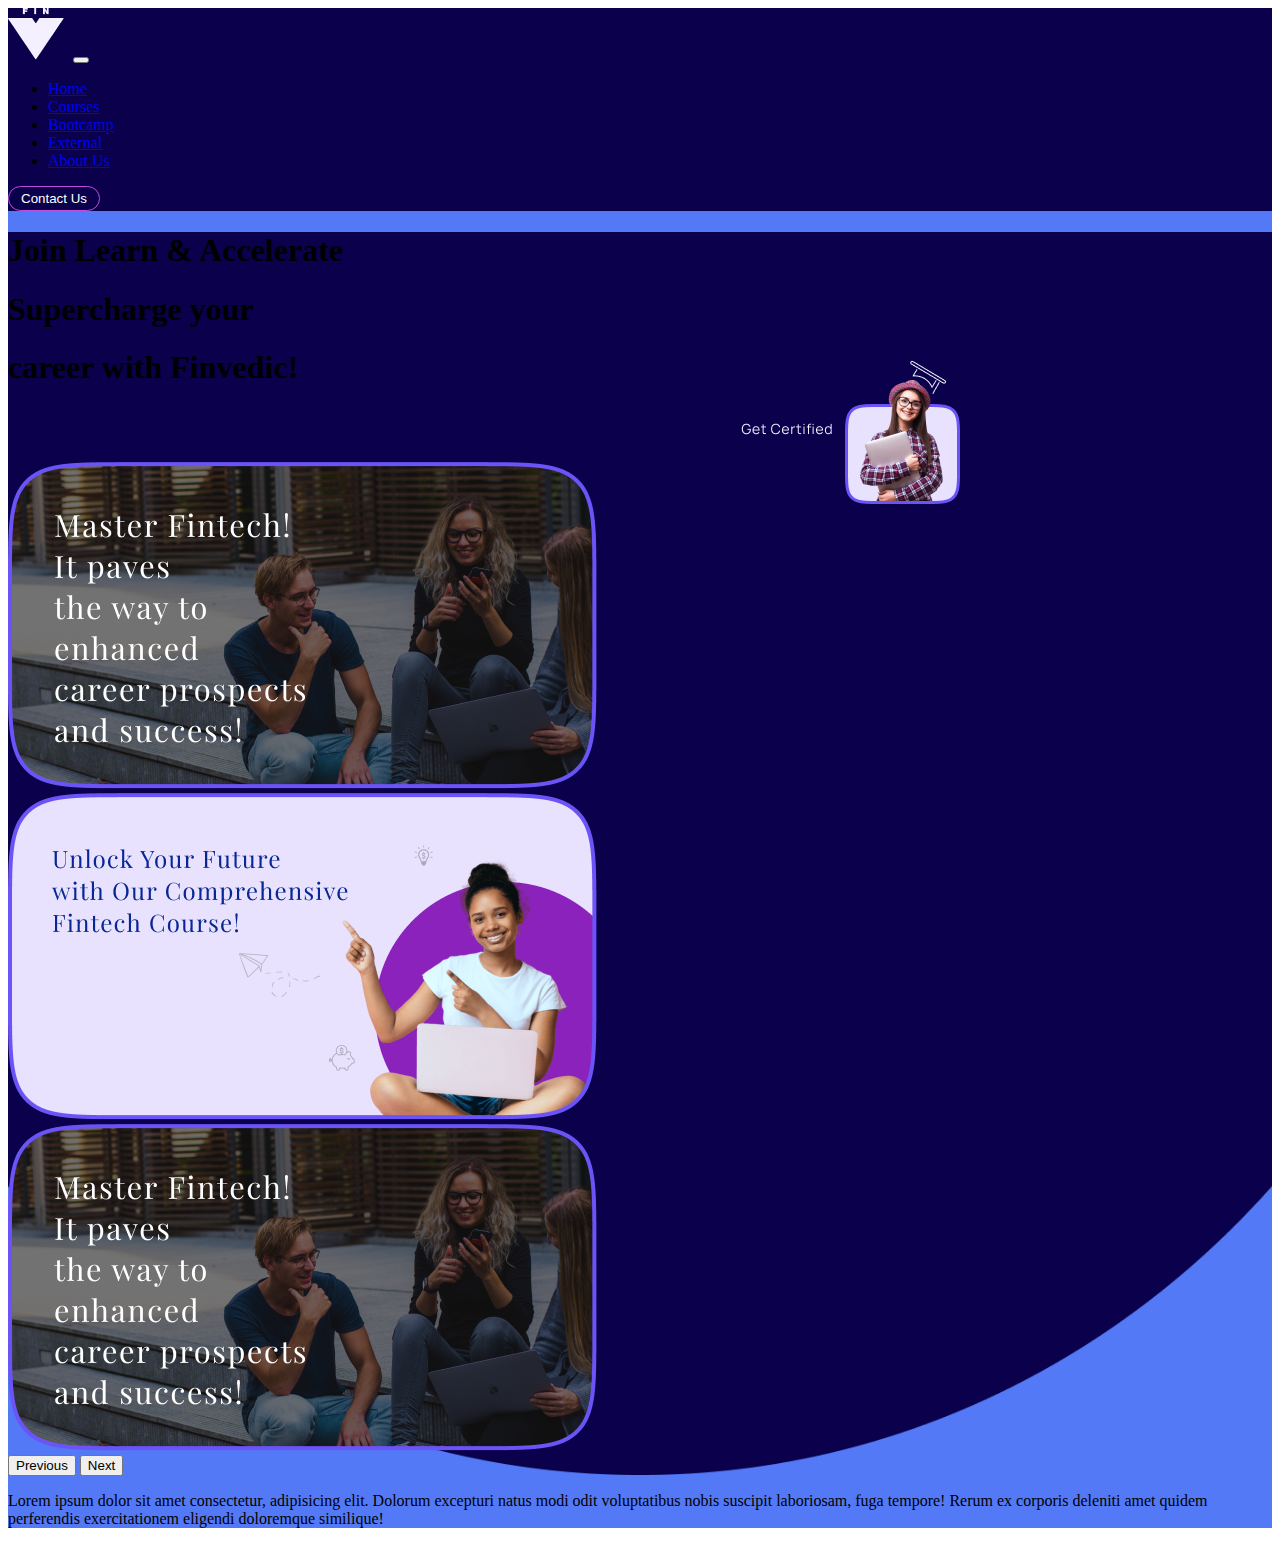
<file: index.html>
<!DOCTYPE html>
<html lang="en">
<head>
    <meta charset="UTF-8">
    <meta name="viewport" content="width=device-width, initial-scale=1.0">
    <link href="https://cdn.jsdelivr.net/npm/bootstrap@5.3.2/dist/css/bootstrap.min.css" rel="stylesheet" integrity="sha384-T3c6CoIi6uLrA9TneNEoa7RxnatzjcDSCmG1MXxSR1GAsXEV/Dwwykc2MPK8M2HN" crossorigin="anonymous">
<script src="https://cdn.jsdelivr.net/npm/bootstrap@5.3.2/dist/js/bootstrap.bundle.min.js" integrity="sha384-C6RzsynM9kWDrMNeT87bh95OGNyZPhcTNXj1NW7RuBCsyN/o0jlpcV8Qyq46cDfL" crossorigin="anonymous"></script>
    <link rel="stylesheet" href="css/styles.css">
<title>Document</title>
<style>
    .banner-image {
      background-image: url('assets/background_banner.png');
      background-size: 100% 100%;
      background-repeat: no-repeat;
    }
  </style>
</head>
<body>
    <div class="home">
        <nav class="navbar navbar-expand-lg navbar-dark " style="background-color: #0A004B;">
            <div class="container">
              <img class="navbar-brand" href="#" src="assets/Logo.png">
              <button
                class="navbar-toggler"
                type="button"
                data-bs-toggle="collapse"
                data-bs-target="#navbarNav"
                aria-controls="navbarNav"
                aria-expanded="false"
                aria-label="Toggle navigation"
              >
                <span class="navbar-toggler-icon"></span>
              </button>
      
              <div class="collapse navbar-collapse" id="navbarNav">
                <div class="mx-auto"></div>
                <ul class="navbar-nav ">
                  <li class="nav-item">
                    <a class="nav-link text-white" href="#">Home</a>
                  </li>
                  <li class="nav-item">
                    <a class="nav-link text-white" href="#">Courses</a>
                  </li>
                  <li class="nav-item">
                    <a class="nav-link text-white" href="#">Bootcamp</a>
                  </li>
                  <li class="nav-item">
                    <a class="nav-link text-white" href="#">External</a>
                  </li>
                  <li class="nav-item">
                    <a class="nav-link text-white" href="#">About Us</a>
                  </li>
                </ul>
                <div class="mx-auto"></div>
                <button class="button_contact">Contact Us</button>
              </div>
             
            </div>
          </nav>
    <div
    class="banner-image w-100 vh-100 d-flex justify-content-center align-items-center">

    <div class="content text-center">
      <h1 class="text-white">Join Learn & Accelerate</h1>
      <h1 class="text-white">Supercharge your</h1>
      <h1 class="text-white">career with Finvedic!</h1>
      <br><br><br>
      
      <div class="bcar">
        <div id="carouselExampleControls" class="carousel slide" data-bs-ride="carousel">
            
            <div class="carousel-inner">
              <div class="carousel-item active" >
                <img src="assets/hero1.png"  alt="..." >
              </div>
              <div class="carousel-item">
                <img src="assets/hero2.png"  alt="...">
              </div>
              <div class="carousel-item">
                <img src="assets/hero1.png"  alt="...">
              </div>
            </div>
            <button class="carousel-control-prev" type="button" data-bs-target="#carouselExampleControls" data-bs-slide="prev">
              <span class="visually-hidden">Previous</span>
            </button>
            <button class="carousel-control-next" type="button" data-bs-target="#carouselExampleControls" data-bs-slide="next">
              <span class="visually-hidden">Next</span>
            </button>
          </div>
      </div>
    </div>
    <div class="image_overlap">
    <img src="assets/hero_small_1.png" alt="">
</div>
    </div>
    <p>Lorem ipsum dolor sit amet consectetur, adipisicing elit. Dolorum excepturi natus modi odit voluptatibus nobis suscipit laboriosam, fuga tempore! Rerum ex corporis deleniti amet quidem perferendis exercitationem eligendi doloremque similique!</p>
  </div>
    
</body>
</html>
</file>
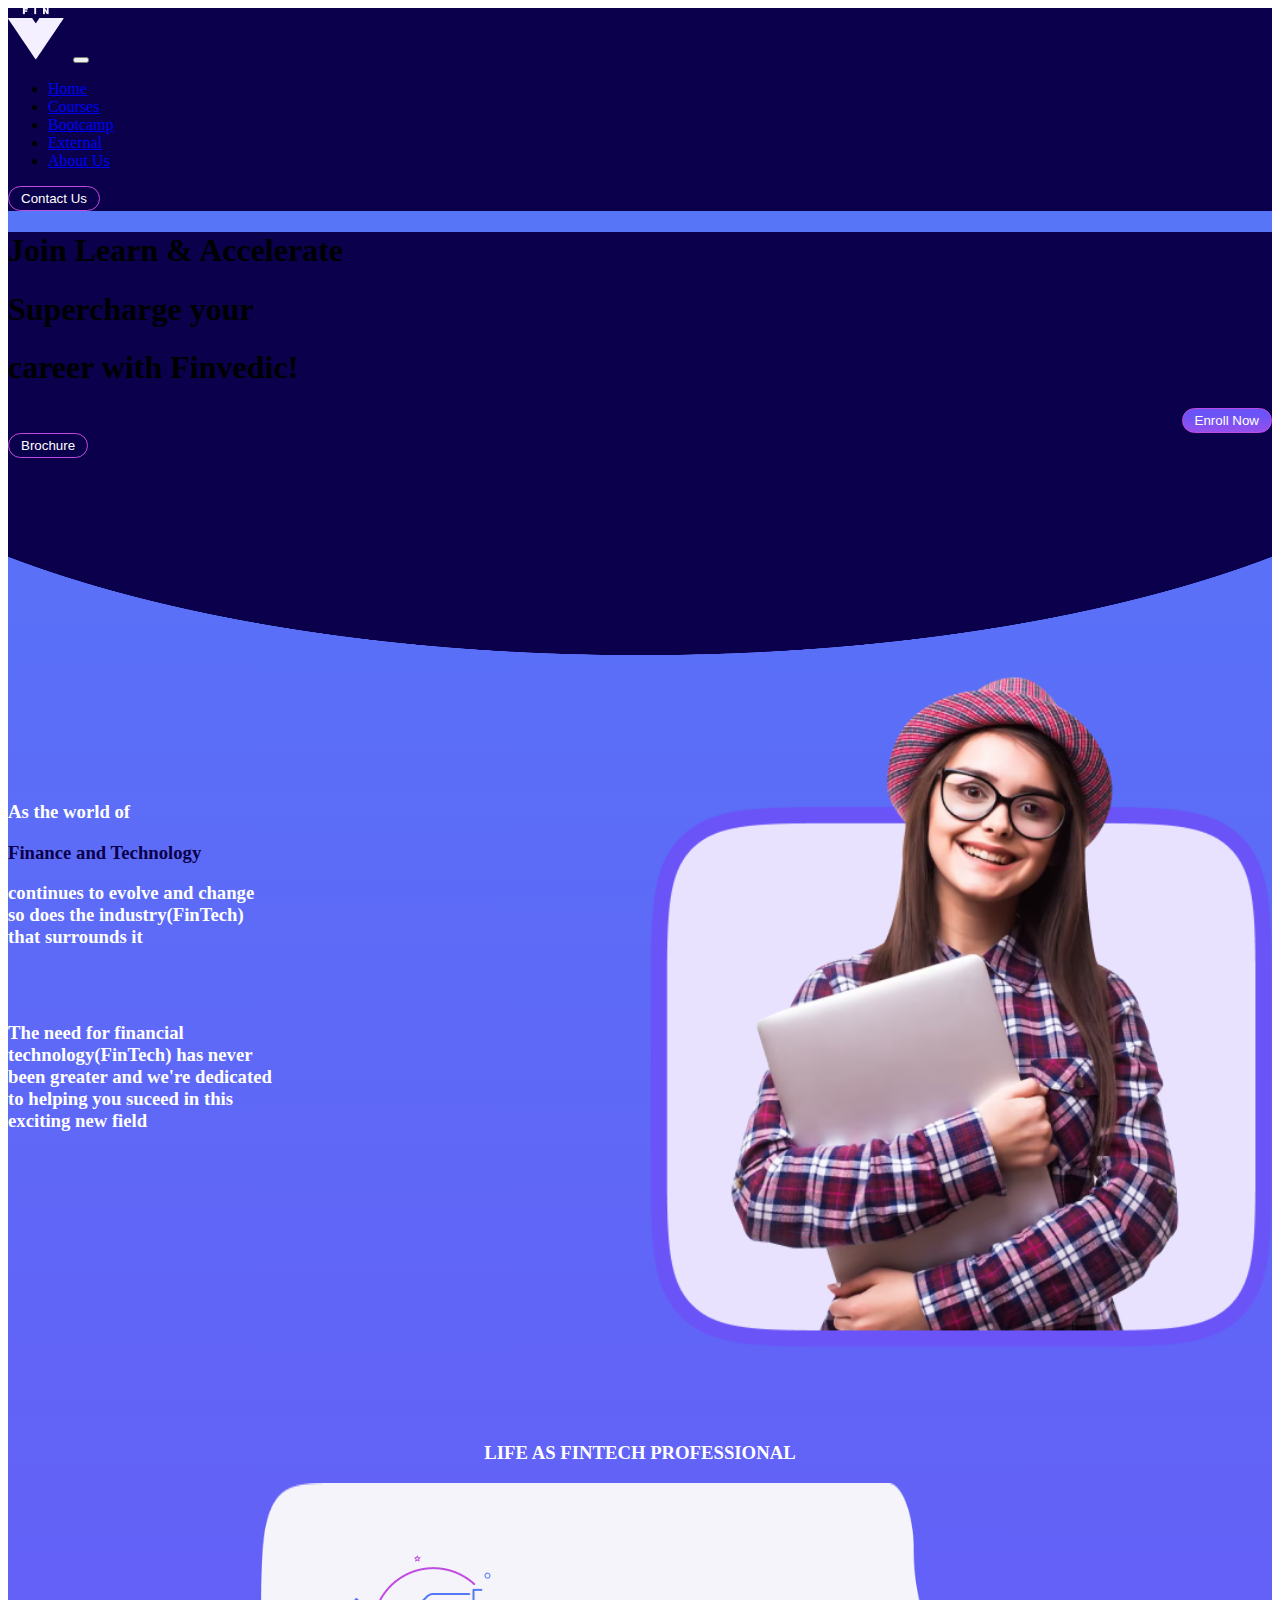
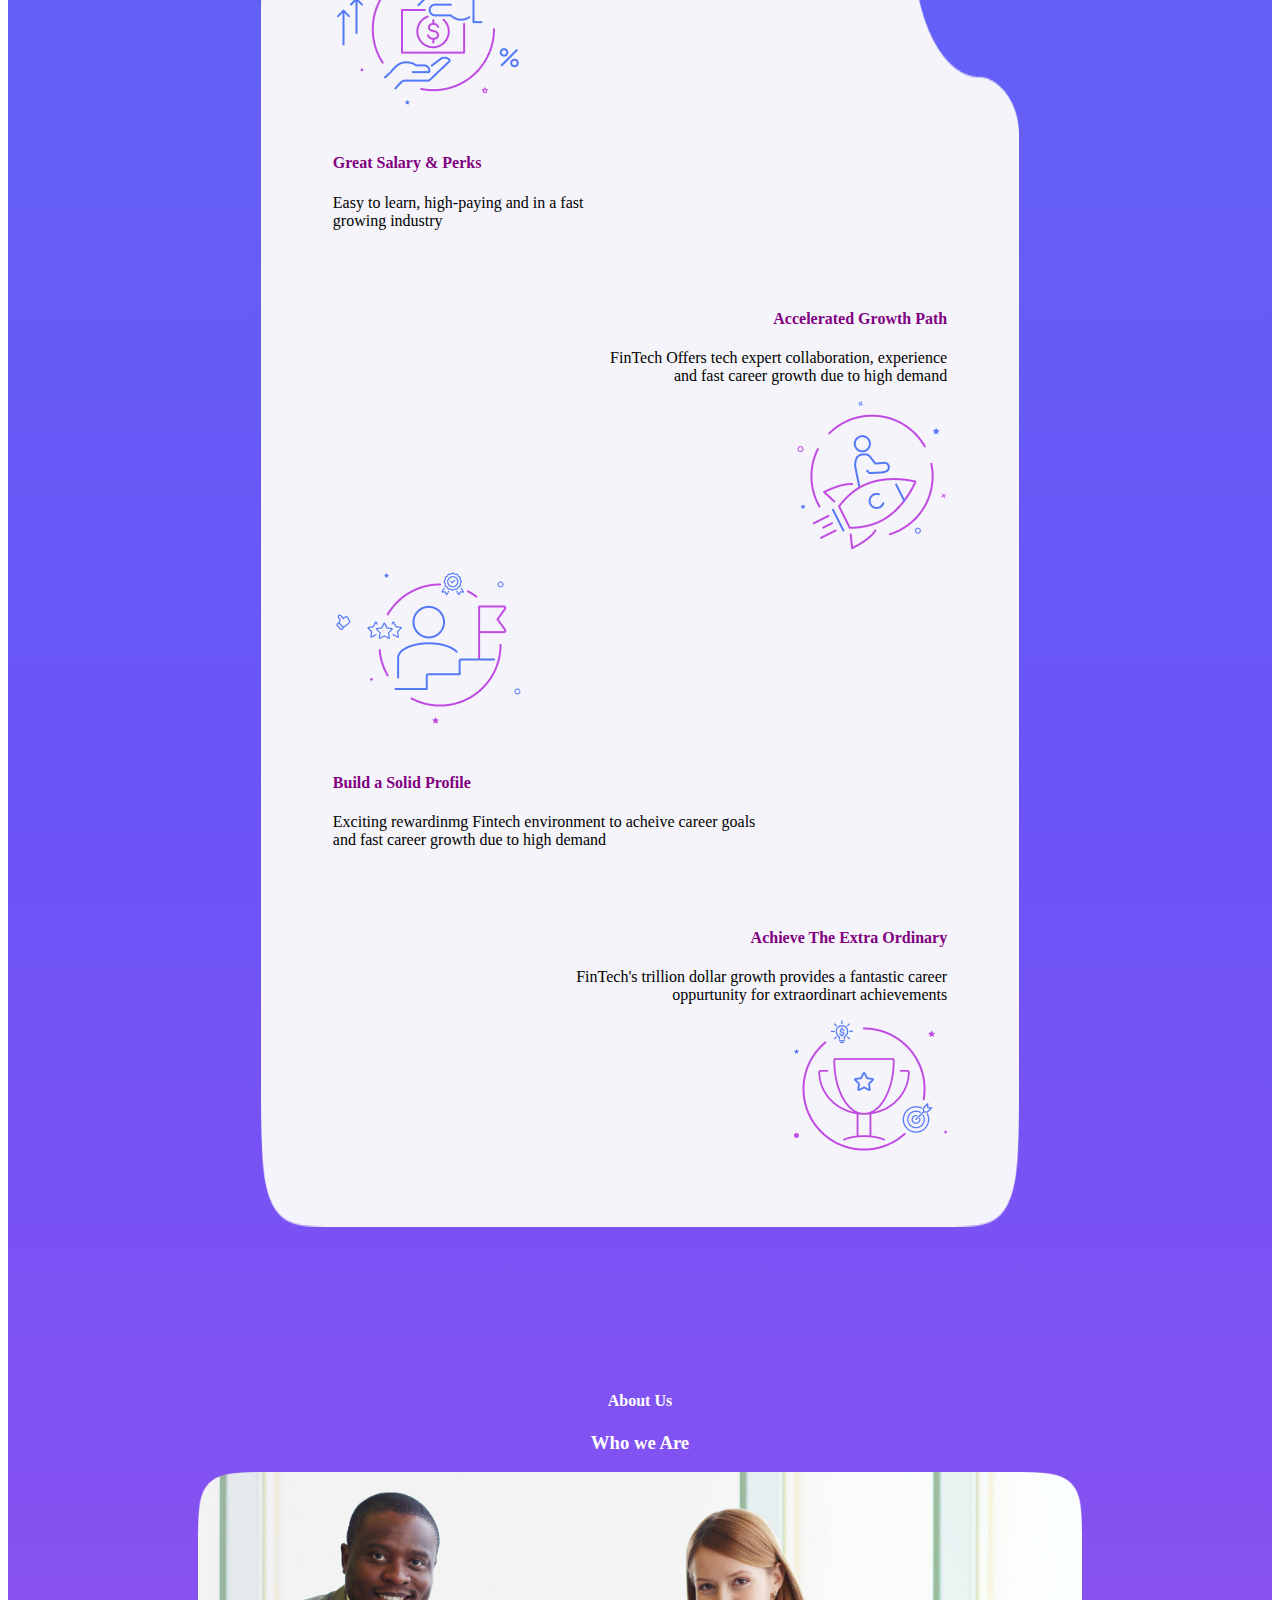
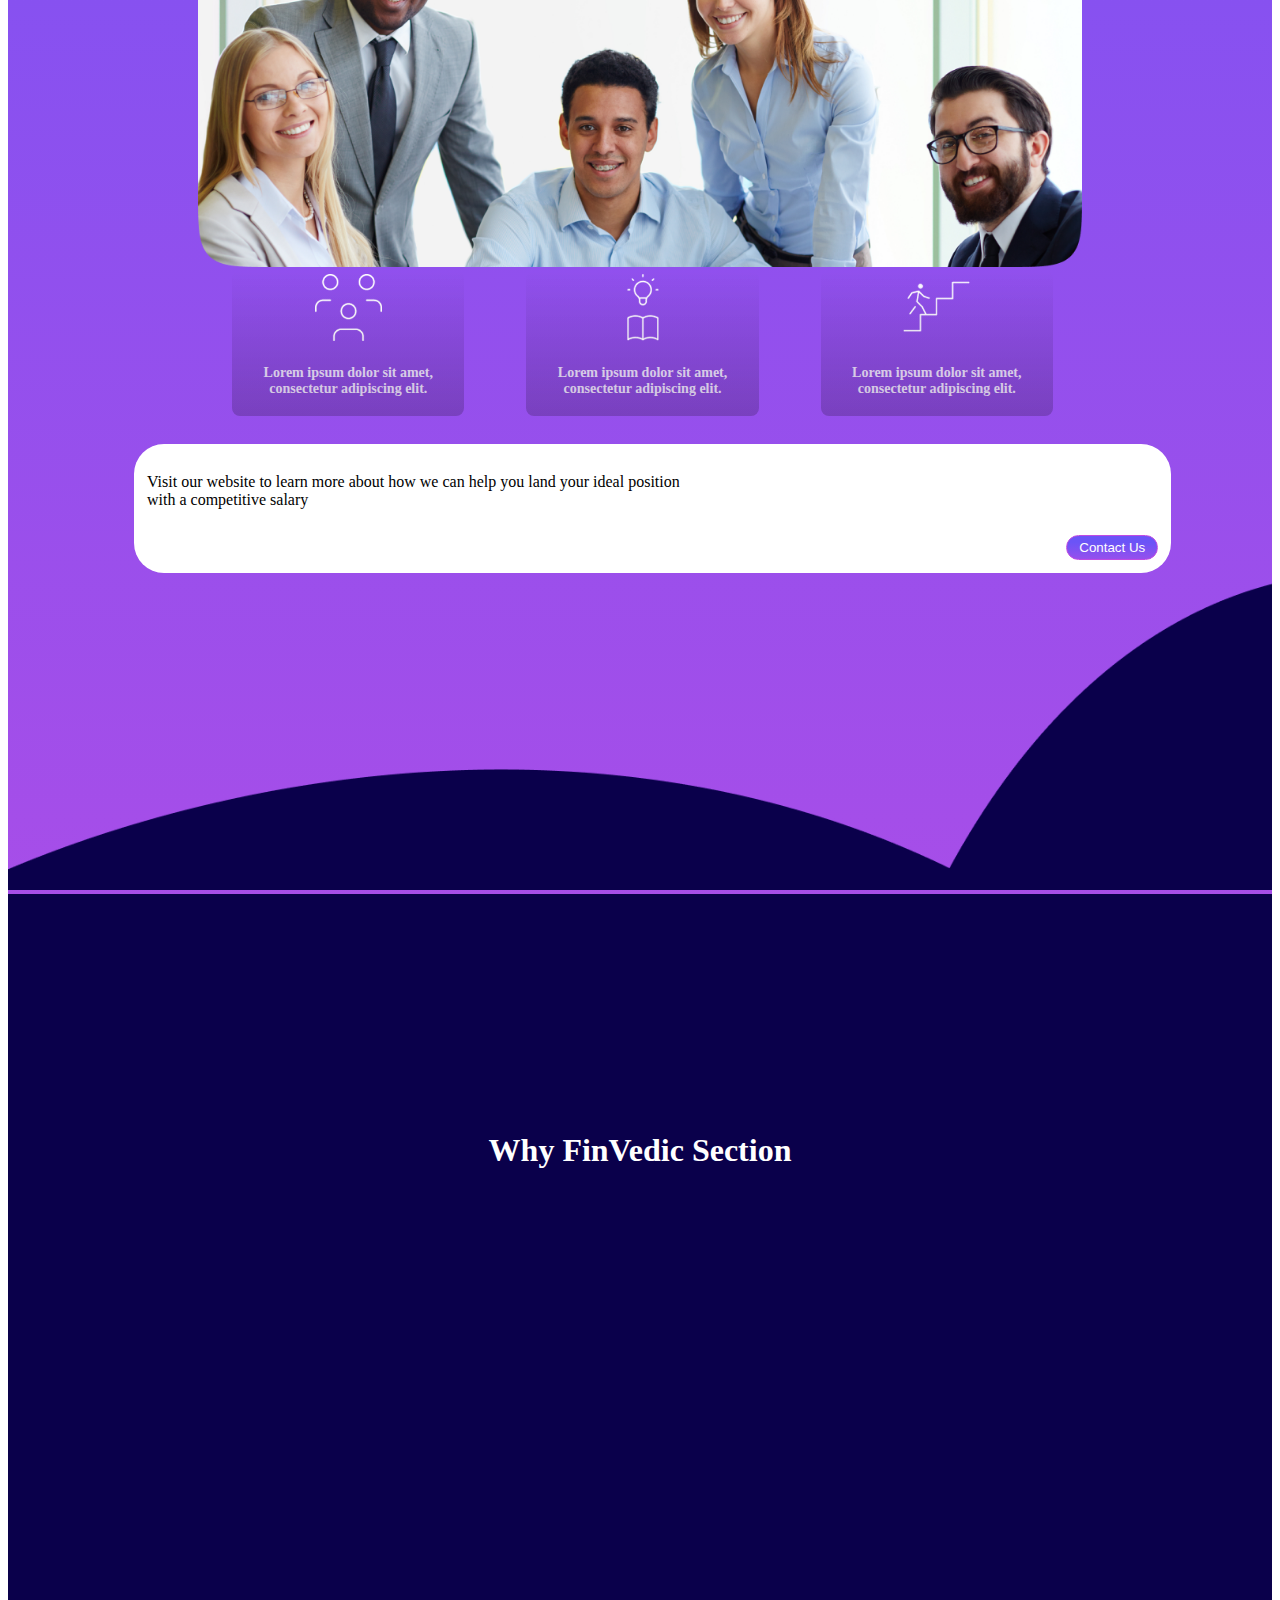
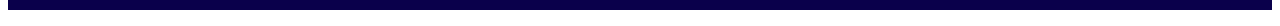
<file: FInVedic_Website/index.html>
<!DOCTYPE html>
<html lang="en">
<head>
    <meta charset="UTF-8">
    <meta name="viewport" content="width=device-width, initial-scale=1.0">
    <link href="https://cdn.jsdelivr.net/npm/bootstrap@5.3.2/dist/css/bootstrap.min.css" rel="stylesheet" integrity="sha384-T3c6CoIi6uLrA9TneNEoa7RxnatzjcDSCmG1MXxSR1GAsXEV/Dwwykc2MPK8M2HN" crossorigin="anonymous">
<script src="https://cdn.jsdelivr.net/npm/bootstrap@5.3.2/dist/js/bootstrap.bundle.min.js" integrity="sha384-C6RzsynM9kWDrMNeT87bh95OGNyZPhcTNXj1NW7RuBCsyN/o0jlpcV8Qyq46cDfL" crossorigin="anonymous"></script>
    <link rel="stylesheet" href="css/styles.css">
<title>FinVedic</title>
<style>
    .banner-image {
      background-image: url('assets/background_banner.png');
      background-size: 100% 100%;
      background-repeat: no-repeat;
    }
    .banner-white-box{
      background-image: url(assets/White_square.png);
      background-size: 100% 100%;
      background-repeat: no-repeat;
  
      width: 60%; 
      margin-left: 20%;
    }
    .White_Box{
      background-color: #fff;
      background-size: 100% 100%;
      margin-top: 2%;
      padding: 1%;
      background-repeat: no-repeat;
      width: 80%; 
      margin-left: 10%;
      border-radius: 30px;
    }
  </style>
</head>
<body>
    <div class="home">
        <nav class="navbar navbar-expand-lg navbar-dark " style="background-color: #0A004B;">
            <div class="container">
              <img class="navbar-brand" href="#" src="assets/Logo.png">
              <button
                class="navbar-toggler"
                type="button"
                data-bs-toggle="collapse"
                data-bs-target="#navbarNav"
                aria-controls="navbarNav"
                aria-expanded="false"
                aria-label="Toggle navigation"
              >
                <span class="navbar-toggler-icon"></span>
              </button>
      
              <div class="collapse navbar-collapse" id="navbarNav">
                <div class="mx-auto"></div>
                <ul class="navbar-nav ">
                  <li class="nav-item">
                    <a class="nav-link text-white" href="#">Home</a>
                  </li>
                  <li class="nav-item">
                    <a class="nav-link text-white" href="#">Courses</a>
                  </li>
                  <li class="nav-item">
                    <a class="nav-link text-white" href="#">Bootcamp</a>
                  </li>
                  <li class="nav-item">
                    <a class="nav-link text-white" href="#">External</a>
                  </li>
                  <li class="nav-item">
                    <a class="nav-link text-white" href="#">About Us</a>
                  </li>
                </ul>
                <div class="mx-auto"></div>
                <button class="button_contact">Contact Us</button>
              </div>
             
            </div>
          </nav>
    <div
    class="banner-image w-100 vh-100 d-flex justify-content-center align-items-center">

    <div class="content text-center">
      <h1 class="text-white">Join Learn & Accelerate</h1>
      <h1 class="text-white">Supercharge your</h1>
      <h1 class="text-white">career with Finvedic!</h1>
      <div class="row">
        <div class="col" style="text-align: right;">
          <button class="button_enroll">Enroll Now</button>
        </div>
        <div class="col" style="text-align: left;">
          <button class="button_contact">Brochure</button>
        </div>
      </div>
      <br><br><br>
      <br><br><br><br>
      <br><br><br><br>
      
      <div class="bcar">
        
      </div>
    </div>
    <!-- <div class="image_overlap">
    <img src="assets/hero_small_1.png" alt="">-->
</div>
<div class="container pt-4">
  <div class="parent"> 
  <div class="child1" >
     <h3 style="text-align: left; color: #fff;">As the world of</h3>
     <h3 style="text-align: left; color: #0A004B;">Finance and Technology</h3>
     <h3 style="text-align: left; color: #fff;">continues to evolve and change
      <br>so does the industry(FinTech)<br>that surrounds it</h3>
      <br><br>
      <h3 style="text-align: left; color: #fff;">The need for financial
        <br>technology(FinTech) has never<br>been greater and we're dedicated<br>to helping you suceed in this<br>exciting new field</h3>

  </div>
    <div class="child">
      <img src="assets/hero_.png" alt="" class="responsive">
    </div>
    </div>
</div>
    <br><br><br><br>
    <div>
    <h3 class="mt-4" style="text-align: center;color: #fff;">LIFE AS FINTECH PROFESSIONAL</h3>
    <div class="banner-white-box mt-5">
       <div class="container" style="padding: 5%;">
        <div class="container" style="padding: 5%;">
        <div class="row">
          <div class="col-sm">
          <img src="assets/Icons.png">
          </div>
          <div class="col-sm-8" style="padding-top: 4%;">
           <h4 style="color: purple;">Great Salary & Perks</h4>
           <p>Easy to learn, high-paying and in a fast<br>growing industry</p>
          </div>
          </div>
          <br>
          <div class="row" style="text-align: right;"> 
            <div class="col-sm-8 " style="padding-top: 4%;">
              <h4 style="color: purple;">Accelerated Growth Path</h4>
              <p>FinTech Offers tech expert collaboration, experience
                <br>and fast career growth due to high demand</p>
            </div>
            <div class="col-sm">
              <img src="assets/Group 251.png">
              </div>
            </div>
            <br>
            <div class="row">
              <div class="col-sm">
              <img src="assets/Group 294.png">
              </div>
              <div class="col-sm-8" style="padding-top: 4%;">
                <h4 style="color: purple;">Build a Solid Profile</h4>
              <p>Exciting rewardinmg Fintech environment to acheive career goals
                <br>and fast career growth due to high demand</p></div>
              </div>
              <br>
              <div class="row" style="text-align: right;">
                <div class="col-sm-8" style="padding-top: 4%;">
                  <h4 style="color: purple;">Achieve The Extra Ordinary</h4>
              <p>FinTech's trillion dollar growth provides a fantastic career
                <br>oppurtunity for extraordinart achievements</p></div>
                <div class="col-sm">
                  <img src="assets/Group 257.png">
                  </div>
                </div>
              </div>

       </div>
    </div>

 

  </div>
  <br><br><br><br>
  <br><br><br><br>
  <div class="container">
    <h4 style="text-align: center; color: #fff;">About Us</h4>
  <h3 style="text-align: center; color: #fff;">Who we Are</h3>
  <img class="mask_group" src="assets/Mask group.png" alt="">
  </div>
  <div class="container pt-5" >
    <table style="width: 70%; margin-left: 17.5%;">
    <tr style="text-align: center;">
      <td>
        <div class="card">
          <div class="card-content">
            <img class="card-title" src="assets/card1.png">
            <p class="card-para">Lorem ipsum dolor sit 
              amet, consectetur adipiscing elit.</p>
          </div>
        </div>
        </td>  
        <td>
        <div class="card">
          <div class="card-content">
            <img class="card-title" src="assets/card3.png">
            <p class="card-para">Lorem ipsum dolor sit 
              amet, consectetur adipiscing elit.</p>
          </div>
        </div>  
    </td>
    <td>
        <div class="card">
          <div class="card-content">
            <img class="card-title" src="assets/card2.png">
            <p class="card-para">Lorem ipsum dolor sit 
              amet, consectetur adipiscing elit.</p>
          </div>
        </div>  
    </td> 
    </tr>
  </table>
  </div>
  <div class="container">
  <div class="White_Box">
    <div class="row">
      <div class="col-md-auto">
      <P>Visit our website to learn more about how we can help you land your ideal position<br>
      with a competitive salary</P>
      </div>
      <div class="col-sm" style="text-align: right;padding-top: 1%;">
      <button class="button_enroll">Contact Us</button>
      </div>
    </div>
  </div>
</div>
<div>
<img src="assets/uneven_banner.png" alt="" style="max-width: 100%;">
<div style="background-color: #0A004B;">
<br><br><br><br>
<br><br><br><br>
<br><br><br><br>
<h1 style="text-align: center; color: #fff;">Why FinVedic Section</h1>
<!--
<table>
  <tr>
  <td>
    <img src="image-1.jpg" width="20%">
  </td>
  <td>
<div class="os__wrapper">
  <div class="os__text-container">
    <h3 class="os__text-item" style="text-align:left !important;">Specialised Courses</h3>
    <p class="os__text-item" style="text-align:left !important;">Lorem ipsum dolor sit amet consectetur adipisicing elit. Culpa dolor recusandae error illo odio aut rem sit debitis quam doloremque! Similique aut error labore</p>
    <p class="os__text-item">
    </p>
  </div>
</div>
</td>
</tr>
<tr>
  <td>
    <img src="image-1.jpg" width="20%">
  </td>
  <td>
<div class="os__wrapper">
  <div class="os__text-container">
    <h3 class="os__text-item" style="text-align:left !important;">Live Projects</h3>
    <p class="os__text-item" style="text-align:left !important;">Lorem ipsum dolor sit amet consectetur adipisicing elit. Culpa dolor recusandae error illo odio aut rem sit debitis quam doloremque! Similique aut error labore</p>
    <p class="os__text-item">
    </p>
  </div>
</div>
</td>
</tr>
<tr>
  <td>
    <img src="image-1.jpg" width="20%">
  </td>
  <td>
<div class="os__wrapper">
  <div class="os__text-container">
    <h3 class="os__text-item" style="text-align:left !important;">Placement Assistants</h3>
    <p class="os__text-item" style="text-align:left !important;">Lorem ipsum dolor sit amet consectetur adipisicing elit. Culpa dolor recusandae error illo odio aut rem sit debitis quam doloremque! Similique aut error labore</p>
    <p class="os__text-item">
    </p>
  </div>
</div>
</td>
</tr>
</table>
-->
<br><br><br><br>
<br><br><br><br>
<br><br><br><br>
<p>&nbsp</p>
<p>&nbsp</p>
<p>&nbsp</p>
<p>&nbsp</p>
<p>&nbsp</p>
<p>&nbsp</p>

</div>
</div>
</div>
  
</div>
</div>
<script src="scripts/scroller.js"></script>
</body>
</html>
</file>
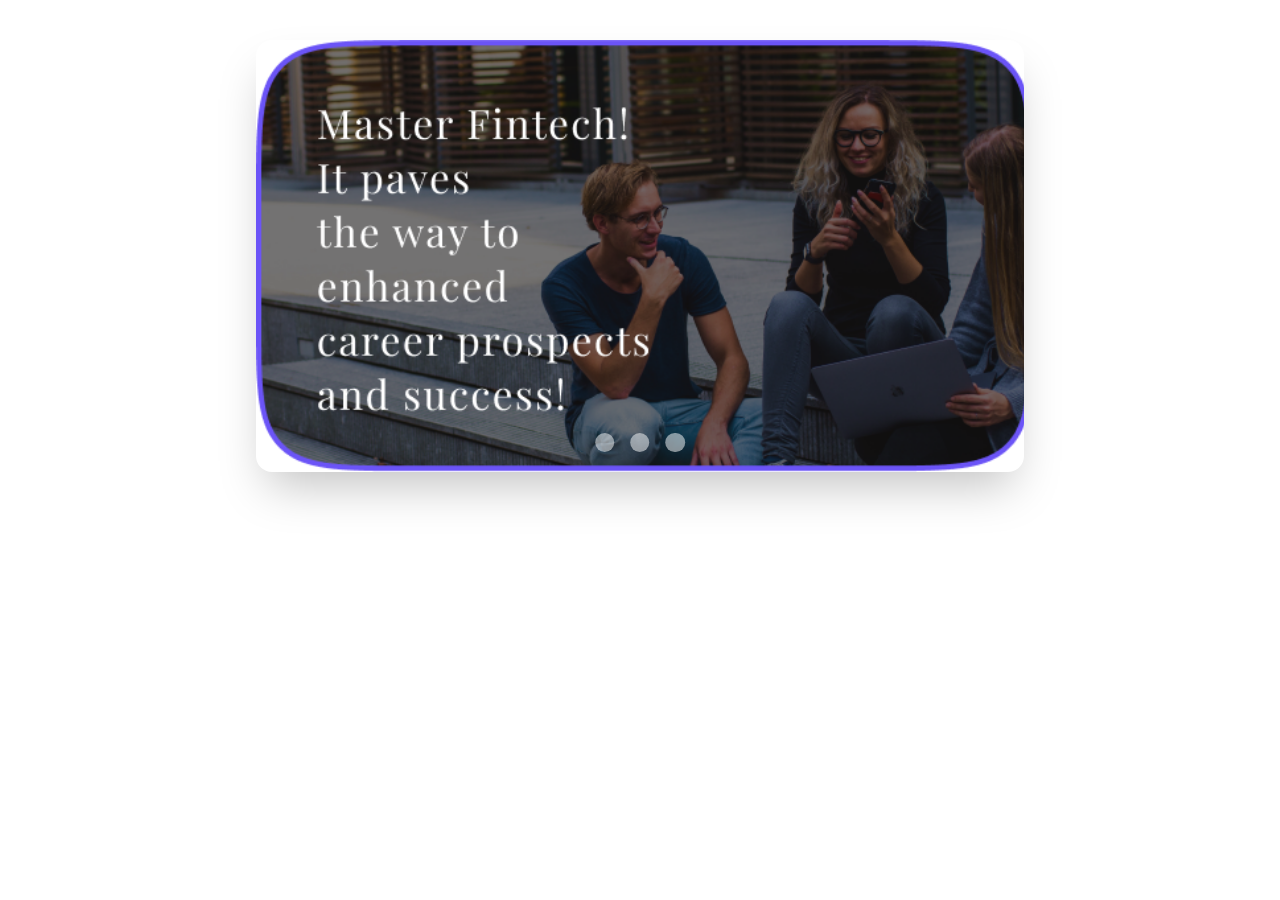
<file: FInVedic_Website/rough.html>
<!DOCTYPE html>
<html lang="en">
<head>
    <meta charset="UTF-8">
    <meta name="viewport" content="width=device-width, initial-scale=1.0">
    <title>Document</title>
    <style>
        .container {
  padding: 2rem;
}

.slider__wrapper {
  position: relative;
  max-width: 48rem;
  margin: 0 auto;
/*   background-color: blue; */
}

.slider {
  display: flex;
  aspect-ratio: 16 / 9;
  overflow-x: auto;
  scroll-snap-type: x mandatory;
  scroll-behavior: smooth;
  box-shadow: 0 1.5rem 3rem -0.75rem hsla(0, 0%, 0%, 0.25);
  border-radius: 1rem;
  -ms-overflow-style: none;
  scrollbar-width: none;
}

.slider::-webkit-scrollbar{
  display: none;
}

.slider img{
  flex: 1 0 100%; /* This will stretch the image*/
  scroll-snap-align: start;
  object-fit: cover; /* This will fix the stretch tho the image will be croppped a bit */
}

.slider__nav {
  display: flex;
  column-gap: 1rem;
  position: absolute;
  bottom: 1.25rem;
  left: 50%;
  transform: translateX(-50%);
  z-index: 1;
}

.slider__nav a{
  width: 1.2rem;
  height: 1.2rem;
  border-radius: 50%;
  background-color: #fff;
  opacity: 0.5;
  transition: opacity ease 0.25s;
}

.slider__nav a:hover {
  opacity: 1;
}
    </style>
    <script>
         var counter = 2;

setInterval(function(){
  document.getElementById('btn' + counter).click();
  counter++;
  // console.log(counter);
  if (counter == 4){
    counter = 1;
  }
}, 5000);
    </script>
</head>
<body>
    <section class="container">
        <div class="slider__wrapper">
          <div class="slider">
            <img src="assets/hero1.png" alt="" id="slide1">
            <img src="assets/hero2.png" alt="" id="slide2">
            <img src="assets/hero1.png" alt="" id="slide3">
          </div>
          <div class="slider__nav">
            <a id="btn1" href="#slide1"></a>
                  <a id="btn2" href="#slide2"></a>
                  <a id="btn3" href="#slide3"></a>
          </div>
        </div>
      </section>
</body>
</html>
</file>
<file: css/styles.css>
.button_contact{
    border: 1px solid  #C04BE2;
    background: transparent; 
    color: white;
    padding: 4px 12px;
    text-align: center;
    text-decoration: none;
    display: inline-block;
    cursor: pointer;
    border-radius: 16px;
  }
.button_contact:hover{
    background: linear-gradient(180deg, #6B54F7 27.52%, #C04BE2 171.15%) !important;
}
.home{
   background-color: #5479F7;
}

.image_overlap{
    position: absolute;
    right: 25%;
    top: 40%;
}
.carousel-item {
    width: 100% !important; 
}
</file>
<file: FInVedic_Website/css/styles.css>
.button_contact{
    border: 1px solid  #C04BE2;
    background: transparent; 
    color: white;
    padding: 4px 12px;
    text-align: center;
    text-decoration: none;
    display: inline-block;
    cursor: pointer;
    border-radius: 16px;
  }
  .button_enroll{
    border: 1px solid  #C04BE2;
    background: linear-gradient(180deg, #6B54F7 27.52%, #C04BE2 171.15%) !important;
    color: white;
    padding: 4px 12px;
    text-align: center;
    text-decoration: none;
    display: inline-block;
    cursor: pointer;
    border-radius: 16px;
  }
.button_contact:hover{
    background: linear-gradient(180deg, #6B54F7 27.52%, #C04BE2 171.15%) !important;
}
.home{
   background-image: linear-gradient(#5479F7 ,#6b54f7, #C04BE2 );
}
.responsive {
    width: 100%;
    height: auto;
  }
  .parent {
   
    text-align: center;
    display: flex;
  }
  .child {
    display: inline-block;
   
    width: 50%;
    overflow: hidden;
    vertical-align: middle;
  }
  .child1{
    display: inline-block;

    width: 50%;
    overflow: hidden;
    vertical-align: middle;
    padding-top: 10%;
    padding-bottom: 10%;
  }

.image_overlap{
    position: absolute;
    right: 25%;
    top: 40%;
}
.mask_group{
    max-width: 70%;
    margin-left: auto;
    display: block;
    margin-right: auto;
}
.card {
    width: 80%;
    height: 10%;
    background-color: transparent;
    border-radius: 8px;
    color: white;
    overflow: hidden;
    position: relative;
    transform-style: preserve-3d;
    perspective: 1000px;
    transition: all 0.5s cubic-bezier(0.23, 1, 0.320, 1);
    cursor: pointer;

  }
  
  .card-content {
    padding: 2%;
    position: relative;
    z-index: 1;
    display: flex;
    flex-direction: column;
    gap: 10px;
    color: white;
    align-items: center;
    justify-content: center;
    text-align: center;
    height: 100%;
  }
  .card-title{
    width: 30%;
  }
  
  .card-content  {
    font-size: 24px;
    font-weight: 700;
    color: inherit;
  }
  
  .card-content .card-para {
    color: inherit;
    opacity: 0.8;
    font-size: 14px;
  }
  
  .card:hover {
    transform: rotateY(10deg) rotateX(10deg) scale(1.05);
    box-shadow: 0 10px 20px rgba(0, 0, 0, 0.2);
  }
  
  .card:before {
    content: "";
    position: absolute;
    top: 0;
    left: 0;
    width: 100%;
    height: 100%;
    background: linear-gradient(transparent, rgba(0, 0, 0, 0.1));
    transition: transform 0.5s cubic-bezier(0.23, 1, 0.320, 1);
    z-index: 1;
  }
  
  .card:hover:before {
    transform: translateX(-100%);
  }
  
  .card:after {
    content: "";
    position: absolute;
    top: 0;
    right: 0;
    width: 100%;
    height: 100%;
    background: linear-gradient(transparent, rgba(0, 0, 0, 0.1));
    transition: transform 0.5s cubic-bezier(0.23, 1, 0.320, 1);
    z-index: 1;
  }
  
  .card:hover:after {
    transform: translateX(100%);
  }
  .os__wrapper {
    display: flex !important;
  }
  .os__text-container {
    text-align: right;
    position: -webkit-sticky;
    position: sticky;
    padding: 0 1rem;
    display: flex;
    flex-direction: column;
    gap: 0.5rem;
  }
  .os__text-item {
    color: hotpink;
    text-transform: uppercase;
    font-family: sans-serif;
    font-weight: 600;
    opacity: 0.2;
  }
  .os__text-item--on {
    opacity: 1;
  }
  .os__ghost {
    height: var(--ghost-height);
  }
  .last {
    padding-top: 400vh;
  }
  @keyframes bounce {
    from {
      transform: translateY(0px);
    }
    to {
      transform: translateY(0.5rem);
    }
  }
</file>
